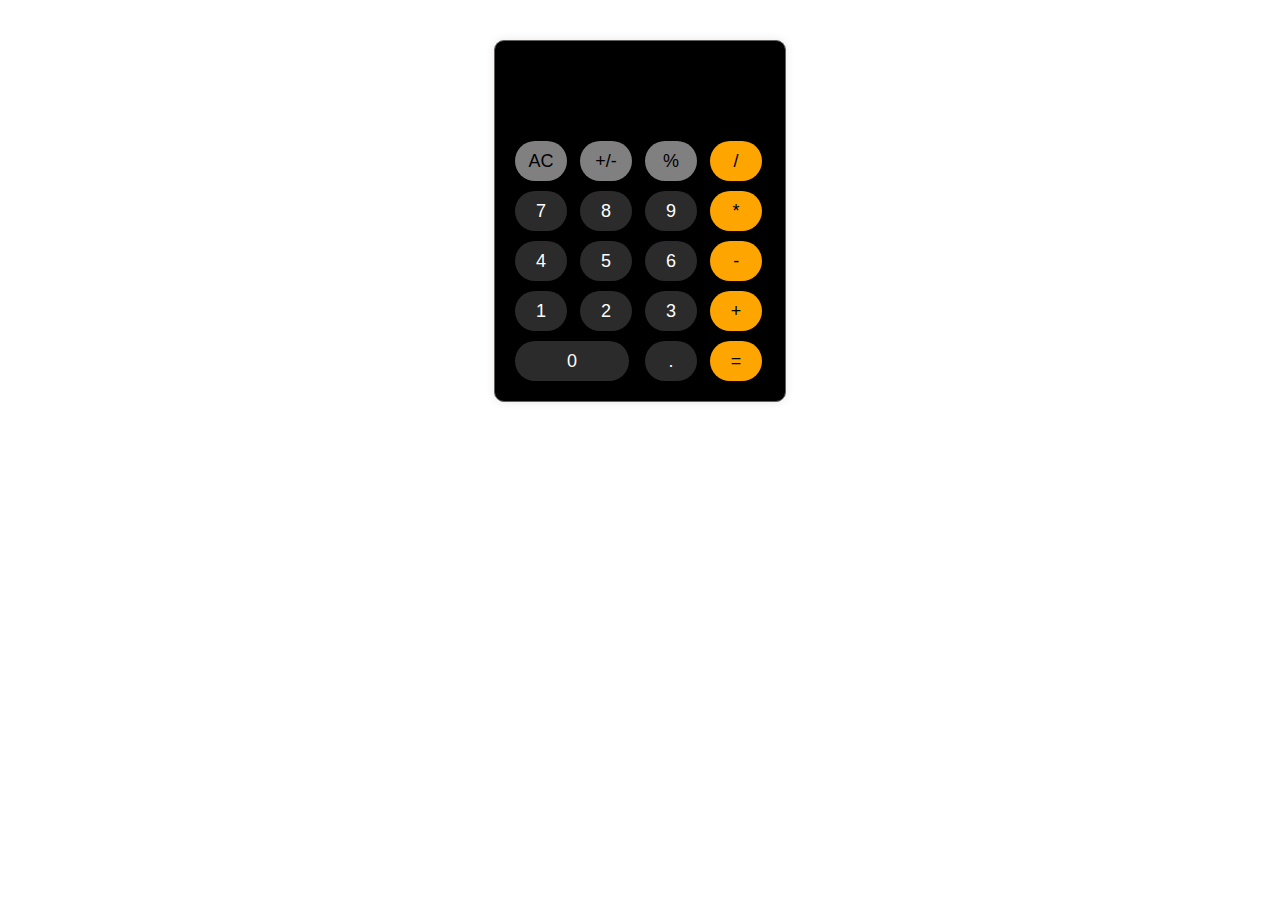
<file: Calculator/index.html>
<!DOCTYPE html>
<html lang="en">
<head>
    <meta charset="UTF-8">
    <meta name="viewport" content="width=device-width, initial-scale=1.0">
    <title>Basic Calculator</title>
    <link rel="stylesheet" href="style.css">
</head>
<body>
    <div class="calculator">
        <input type="text" id="display" readonly>
        <div class="button-grid">
            <button id="clear" class="other">AC</button>
            <button id="plus-minus" class="other">+/-</button>
            <button id="%" class="other">%</button>
            <button id="divide" class="operator">/</button>
            <button id="seven" class="number">7</button>
            <button id="eight" class="number">8</button>
            <button id="nine" class="number">9</button>
            <button id="multiply" class="operator">*</button>
            <button id="four" class="number">4</button> 
            <button id="five" class="number">5</button>
            <button id="six" class="number">6</button>
            <button id="subtract" class="operator">-</button>
            <button id="one" class="number">1</button>
            <button id="two" class="number">2</button>
            <button id="three" class="number">3</button>
            <button id="add" class="operator">+</button>
            <button id="zero" class="number">0</button>
            <button id="decimal">.</button>
            <button id="equals" class="operator">=</button>
        </div>
    </div>

    <script src="script.js"></script>
</body>
</html>
</file>
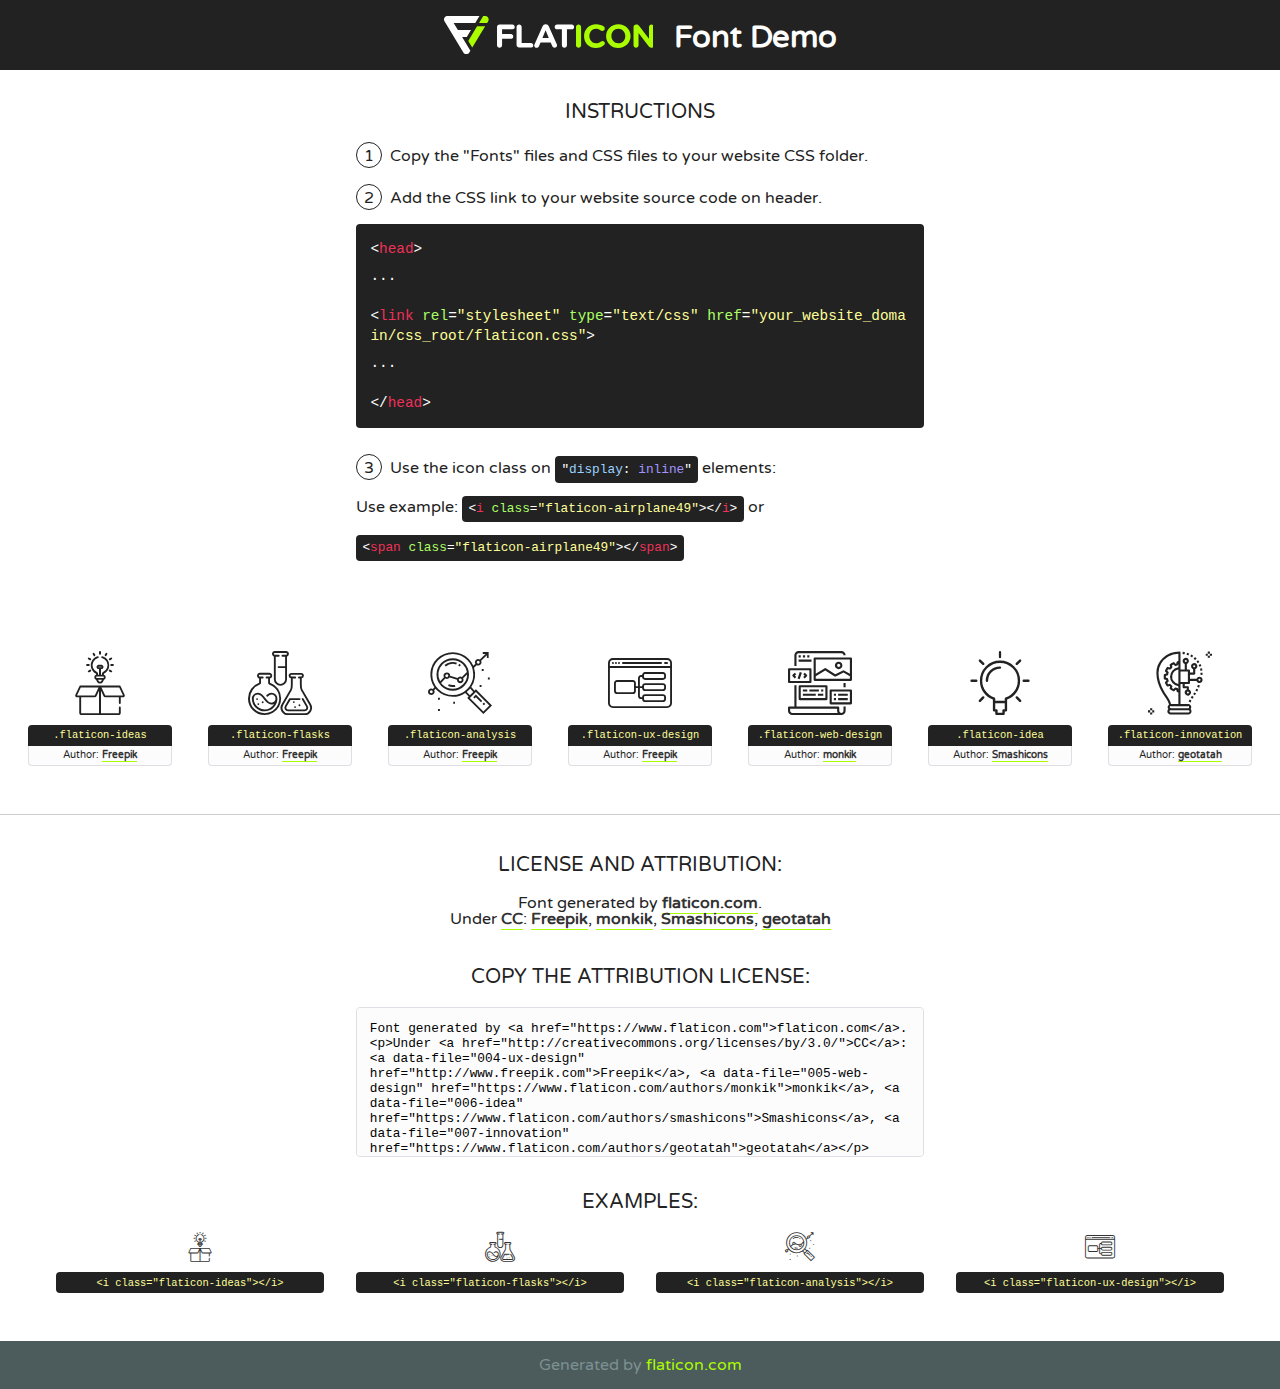
<file: Portfolio/fonts/flaticon/font/flaticon.html>
<!DOCTYPE html>
<!--
  Flaticon icon font: Flaticon
  Creation date: 20/03/2019 02:18
-->
<html>
<!DOCTYPE html>
<html>

<head>
    <title>Flaticon WebFont</title>
    <link href="http://fonts.googleapis.com/css?family=Varela+Round" rel="stylesheet" type="text/css" />
    <link rel="stylesheet" type="text/css" href="flaticon.css">
    <meta charset="UTF-8">
    <style>
    html, body, div, span, applet, object, iframe,
    h1, h2, h3, h4, h5, h6, p, blockquote, pre,
    a, abbr, acronym, address, big, cite, code,
    del, dfn, em, img, ins, kbd, q, s, samp,
    small, strike, strong, sub, sup, tt, var,
    b, u, i, center,
    dl, dt, dd, ol, ul, li,
    fieldset, form, label, legend,
    table, caption, tbody, tfoot, thead, tr, th, td,
    article, aside, canvas, details, embed, 
    figure, figcaption, footer, header, hgroup, 
    menu, nav, output, ruby, section, summary,
    time, mark, audio, video {
        margin: 0;
        padding: 0;
        border: 0;
        font-size: 100%;
        font: inherit;
        vertical-align: baseline;
    }
    /* HTML5 display-role reset for older browsers */
    article, aside, details, figcaption, figure, 
    footer, header, hgroup, menu, nav, section {
        display: block;
    }
    body {
        line-height: 1;
    }
    ol, ul {
        list-style: none;
    }
    blockquote, q {
        quotes: none;
    }
    blockquote:before, blockquote:after,
    q:before, q:after {
        content: '';
        content: none;
    }
    table {
        border-collapse: collapse;
        border-spacing: 0;
    }
    body {
        font-family: 'Varela Round', Helvetica, Arial, sans-serif;
        font-size: 16px;
        color: #222;
    }
    a {
        color: #333;
        border-bottom: 1px solid #a9fd00;
        font-weight: bold;
        text-decoration: none;
    }
    * {
        -moz-box-sizing: border-box;
        -webkit-box-sizing: border-box;
        box-sizing: border-box;
        margin: 0;
        padding: 0;
    }
    [class^="flaticon-"]:before, [class*=" flaticon-"]:before, [class^="flaticon-"]:after, [class*=" flaticon-"]:after {
        font-family: Flaticon;
        font-size: 30px;
        font-style: normal;
        margin-left: 20px;
        color: #333;
    }
    .wrapper {
        max-width: 600px;
        margin: auto;
        padding: 0 1em;
    }
    .title {
        font-size: 1.25em;
        text-align: center;
        margin-bottom: 1em;
        text-transform: uppercase;
    }
    header {
        text-align: center;
        background-color: #222;
        color: #fff;
        padding: 1em;
    }
    header .logo {
        width: 210px;
        height: 38px;
        display: inline-block;
        vertical-align: middle;
        margin-right: 1em;
        border: none;
    }
    header strong {
        font-size: 1.95em;
        font-weight: bold;
        vertical-align: middle;
        margin-top: 5px;
        display: inline-block;
    }
    .demo {
        margin: 2em auto;
        line-height: 1.25em;
    }
    .demo ul li {
        margin-bottom: 1em;
    }
    .demo ul li .num {
        color: #222;
        border-radius: 20px;
        display: inline-block;
        width: 26px;
        padding: 3px;
        height: 26px;
        text-align: center;
        margin-right: 0.5em;
        border: 1px solid #222;
    }
    .demo ul li code {
        background-color: #222;
        border-radius: 4px;
        padding: 0.25em 0.5em;
        display: inline-block;
        color: #fff;
        font-family: Consolas,Monaco,Lucida Console,Liberation Mono,DejaVu Sans Mono,Bitstream Vera Sans Mono,Courier New, monospace;
        font-weight: lighter;
        margin-top: 1em;
        font-size: 0.8em;
        word-break: break-all;
    }
    .demo ul li code.big {
        padding: 1em;
        font-size: 0.9em;
    }
    .demo ul li code .red {
        color: #EF3159;
    }
    .demo ul li code .green {
        color: #ACFF65;
    }
    .demo ul li code .yellow {
        color: #FFFF99;
    }
    .demo ul li code .blue {
        color: #99D3FF;
    }
    .demo ul li code .purple {
        color: #A295FF;
    }
    .demo ul li code .dots {
        margin-top: 0.5em;
        display: block;
    }
    #glyphs {
        border-bottom: 1px solid #ccc;
        padding: 2em 0;
        text-align: center;
    }
    .glyph {
        display: inline-block;
        width: 9em;
        margin: 1em;
        text-align: center;
        vertical-align: top;
        background: #FFF;
    }
    .glyph .glyph-icon {
        padding: 10px;
        display: block;
        font-family:"Flaticon";
        font-size: 64px;
        line-height: 1;
    }
    .glyph .glyph-icon:before {
        font-size: 64px;
        color: #222;
        margin-left: 0;
    }
    .class-name {
        font-size: 0.65em;
        background-color: #222;
        color: #fff;
        border-radius: 4px 4px 0 0;
        padding: 0.5em;
        color: #FFFF99;
        font-family: Consolas,Monaco,Lucida Console,Liberation Mono,DejaVu Sans Mono,Bitstream Vera Sans Mono,Courier New, monospace;
    }
    .author-name {
        font-size: 0.6em;
        background-color: #fcfcfd;
        border: 1px solid #DEDEE4;
        border-top: 0;
        border-radius: 0 0 4px 4px;
        padding: 0.5em;
    }
    .class-name:last-child {
        font-size: 10px;
        color:#888;
    }
    .class-name:last-child a {
        font-size: 10px;
        color:#555;
    }
    .class-name:last-child a:hover {
        color:#a9fd00;
    }
    .glyph > input {
        display: block;
        width: 100px;
        margin: 5px auto;
        text-align: center;
        font-size: 12px;
        cursor: text;
    }
    .glyph > input.icon-input {
        font-family:"Flaticon";
        font-size: 16px;
        margin-bottom: 10px;
    }
    .attribution .title {
        margin-top: 2em;
    }
    .attribution textarea {
        background-color: #fcfcfd;
        padding: 1em;
        border: none;
        box-shadow: none;
        border: 1px solid #DEDEE4;
        border-radius: 4px;
        resize: none;
        width: 100%;
        height: 150px;
        font-size: 0.8em;
        font-family: Consolas,Monaco,Lucida Console,Liberation Mono,DejaVu Sans Mono,Bitstream Vera Sans Mono,Courier New, monospace;
        -webkit-appearance: none;
    }
    .iconsuse {
        margin: 2em auto;
        text-align: center;
        max-width: 1200px;
    }
    .iconsuse:after {
        content: '';
        display: table;
        clear: both;
    }
    .iconsuse .image {
        float: left;
        width: 25%;
        padding: 0 1em;
    }
    .iconsuse .image p {
        margin-bottom: 1em;
    }
    .iconsuse .image span {
        display: block;
        font-size: 0.65em;
        background-color: #222;
        color: #fff;
        border-radius: 4px;
        padding: 0.5em;
        color: #FFFF99;
        margin-top: 1em;
        font-family: Consolas,Monaco,Lucida Console,Liberation Mono,DejaVu Sans Mono,Bitstream Vera Sans Mono,Courier New, monospace;
    }
    #footer {
        text-align: center;
        background-color: #4C5B5C;
        color: #7c9192;
        padding: 1em;
    }
    #footer a {
        border: none;
        color: #a9fd00;
        font-weight: normal;
    }
    @media (max-width: 960px) {
        .iconsuse .image {
            width: 50%;
        }
    }
    @media (max-width: 560px) {
        .iconsuse .image {
            width: 100%;
        }
    }
    </style>
</head>

<body class="characters-off">

    <header>
        <a href="https://www.flaticon.com" target="_blank" class="logo">
            <svg version="1.1" xmlns="http://www.w3.org/2000/svg" xmlns:xlink="http://www.w3.org/1999/xlink" xmlns:a="http://ns.adobe.com/AdobeSVGViewerExtensions/3.0/" viewBox="0 0 560.875 102.036" enable-background="new 0 0 560.875 102.036" xml:space="preserve">
                <defs>
                </defs>
                <g>
                    <g class="letters">
                        <path fill="#ffffff" d="M141.596,29.675c0-3.777,2.985-6.767,6.764-6.767h34.438c3.426,0,6.15,2.728,6.15,6.15
                        c0,3.43-2.724,6.149-6.15,6.149h-27.674v13.091h23.719c3.429,0,6.151,2.724,6.151,6.15c0,3.43-2.723,6.149-6.151,6.149h-23.719
                        v17.574c0,3.773-2.986,6.761-6.764,6.761c-3.779,0-6.764-2.989-6.764-6.761V29.675z"></path>
                        <path fill="#ffffff" d="M193.844,29.149c0-3.781,2.985-6.767,6.764-6.767c3.776,0,6.763,2.985,6.763,6.767v42.957h25.039
                        c3.426,0,6.149,2.726,6.149,6.153c0,3.425-2.723,6.15-6.149,6.15h-31.802c-3.779,0-6.764-2.986-6.764-6.768V29.149z"></path>
                        <path fill="#ffffff" d="M241.891,75.71l21.438-48.407c1.492-3.341,4.215-5.357,7.906-5.357h0.792
                        c3.686,0,6.323,2.017,7.815,5.357l21.439,48.407c0.436,0.967,0.701,1.845,0.701,2.723c0,3.602-2.809,6.501-6.414,6.501
                        c-3.161,0-5.269-1.845-6.499-4.655l-4.132-9.661h-27.059l-4.301,10.102c-1.144,2.631-3.426,4.214-6.237,4.214
                        c-3.517,0-6.24-2.81-6.24-6.325C241.1,77.64,241.451,76.677,241.891,75.71z M279.932,58.666l-8.521-20.297l-8.526,20.297H279.932
                        z"></path>
                        <path fill="#ffffff" d="M314.864,35.387H301.86c-3.429,0-6.239-2.813-6.239-6.238c0-3.429,2.811-6.24,6.239-6.24h39.533
                        c3.426,0,6.237,2.811,6.237,6.24c0,3.425-2.811,6.238-6.237,6.238h-13.001v42.785c0,3.773-2.99,6.761-6.764,6.761
                        c-3.779,0-6.764-2.989-6.764-6.761V35.387z"></path>
                        <path fill="#A9FD00" d="M352.615,29.149c0-3.781,2.985-6.767,6.767-6.767c3.774,0,6.761,2.985,6.761,6.767v49.024
                        c0,3.773-2.987,6.761-6.761,6.761c-3.781,0-6.767-2.989-6.767-6.761V29.149z"></path>
                        <path fill="#A9FD00" d="M374.132,53.836v-0.179c0-17.481,13.178-31.801,32.065-31.801c9.22,0,15.459,2.458,20.557,6.238
                        c1.402,1.054,2.637,2.985,2.637,5.357c0,3.692-2.985,6.59-6.681,6.59c-1.845,0-3.071-0.702-4.044-1.319
                        c-3.776-2.813-7.729-4.393-12.562-4.393c-10.364,0-17.831,8.611-17.831,19.154v0.173c0,10.542,7.291,19.329,17.831,19.329
                        c5.715,0,9.492-1.756,13.359-4.834c1.049-0.874,2.458-1.491,4.039-1.491c3.429,0,6.325,2.813,6.325,6.236
                        c0,2.106-1.056,3.78-2.282,4.834c-5.539,4.834-12.036,7.733-21.878,7.733C387.572,85.464,374.132,71.493,374.132,53.836z"></path>
                        <path fill="#A9FD00" d="M433.009,53.836v-0.179c0-17.481,13.79-31.801,32.766-31.801c18.981,0,32.592,14.143,32.592,31.628v0.173
                        c0,17.483-13.785,31.807-32.769,31.807C446.625,85.464,433.009,71.32,433.009,53.836z M484.224,53.836v-0.179
                        c0-10.539-7.725-19.326-18.626-19.326c-10.893,0-18.449,8.611-18.449,19.154v0.173c0,10.542,7.73,19.329,18.626,19.329
                        C476.676,72.986,484.224,64.378,484.224,53.836z"></path>
                        <path fill="#A9FD00" d="M506.233,29.321c0-3.774,2.99-6.763,6.767-6.763h1.401c3.252,0,5.183,1.583,7.029,3.953l26.093,34.265
                        V29.059c0-3.692,2.99-6.677,6.681-6.677c3.683,0,6.671,2.985,6.671,6.677v48.934c0,3.78-2.987,6.765-6.764,6.765h-0.436
                        c-3.257,0-5.188-1.581-7.034-3.953l-27.056-35.492v32.944c0,3.687-2.985,6.676-6.678,6.676c-3.683,0-6.673-2.989-6.673-6.676
                        V29.321z"></path>
                    </g>
                    <g class="insignia">
                        <path fill="#ffffff" d="M48.372,56.137h12.517l11.156-18.537H37.186L25.688,18.539h57.825L94.668,0H9.271
                        C5.925,0,2.842,1.801,1.198,4.716c-1.644,2.907-1.593,6.482,0.134,9.343l50.38,83.501c1.678,2.781,4.689,4.476,7.938,4.476
                        c3.246,0,6.257-1.695,7.935-4.476l2.898-4.804L48.372,56.137z"></path>
                        <g class="i">
                            <path fill="#A9FD00" d="M93.575,18.539h0.031v0.004l21.652,0.004l2.705-4.488c1.727-2.861,1.778-6.436,0.133-9.343
                            C116.454,1.801,113.371,0,110.026,0h-5.294L93.575,18.539z"></path>
                            <polygon fill="#A9FD00" points="88.291,27.356 64.725,66.486 75.519,84.404 109.942,27.356"></polygon>
                        </g>
                    </g>
                </g>
            </svg>
        </a>
        <strong>Font Demo</strong>
    </header>


    <section class="demo wrapper">

        <p class="title">Instructions</p>

        <ul>
            <li>
                <span class="num">1</span>Copy the "Fonts" files and CSS files to your website CSS folder.
            </li>
            <li>
                <span class="num">2</span>Add the CSS link to your website source code on header.
                <code class="big">
                    &lt;<span class="red">head</span>&gt;
                    <br/><span class="dots">...</span>
                    <br/>&lt;<span class="red">link</span> <span class="green">rel</span>=<span class="yellow">"stylesheet"</span> <span class="green">type</span>=<span class="yellow">"text/css"</span> <span class="green">href</span>=<span class="yellow">"your_website_domain/css_root/flaticon.css"</span>&gt;
                    <br/><span class="dots">...</span>
                    <br/>&lt;/<span class="red">head</span>&gt;
                </code>
            </li>

            <li>
                <p>
                    <span class="num">3</span>Use the icon class on <code>"<span class="blue">display</span>:<span class="purple"> inline</span>"</code> elements:
                    <br />
                    Use example: <code>&lt;<span class="red">i</span> <span class="green">class</span>=<span class="yellow">&quot;flaticon-airplane49&quot;</span>&gt;&lt;/<span class="red">i</span>&gt;</code> or <code>&lt;<span class="red">span</span> <span class="green">class</span>=<span class="yellow">&quot;flaticon-airplane49&quot;</span>&gt;&lt;/<span class="red">span</span>&gt;</code>
            </li>
        </ul>

    </section>




   <section id="glyphs">          
    
      
        <div class="glyph"><div class="glyph-icon flaticon-ideas"></div>
            <div class="class-name">.flaticon-ideas</div>
            <div class="author-name">Author: <a data-file="001-ideas" href="http://www.freepik.com">Freepik</a> </div> 
        </div>        
        
        <div class="glyph"><div class="glyph-icon flaticon-flasks"></div>
            <div class="class-name">.flaticon-flasks</div>
            <div class="author-name">Author: <a data-file="002-flasks" href="http://www.freepik.com">Freepik</a> </div> 
        </div>        
        
        <div class="glyph"><div class="glyph-icon flaticon-analysis"></div>
            <div class="class-name">.flaticon-analysis</div>
            <div class="author-name">Author: <a data-file="003-analysis" href="http://www.freepik.com">Freepik</a> </div> 
        </div>        
        
        <div class="glyph"><div class="glyph-icon flaticon-ux-design"></div>
            <div class="class-name">.flaticon-ux-design</div>
            <div class="author-name">Author: <a data-file="004-ux-design" href="http://www.freepik.com">Freepik</a> </div> 
        </div>        
        
        <div class="glyph"><div class="glyph-icon flaticon-web-design"></div>
            <div class="class-name">.flaticon-web-design</div>
            <div class="author-name">Author: <a data-file="005-web-design" href="https://www.flaticon.com/authors/monkik">monkik</a> </div> 
        </div>        
        
        <div class="glyph"><div class="glyph-icon flaticon-idea"></div>
            <div class="class-name">.flaticon-idea</div>
            <div class="author-name">Author: <a data-file="006-idea" href="https://www.flaticon.com/authors/smashicons">Smashicons</a> </div> 
        </div>        
        
        <div class="glyph"><div class="glyph-icon flaticon-innovation"></div>
            <div class="class-name">.flaticon-innovation</div>
            <div class="author-name">Author: <a data-file="007-innovation" href="https://www.flaticon.com/authors/geotatah">geotatah</a> </div> 
        </div>        
        

    </section>



    <section class="attribution wrapper"   style="text-align:center;">

      <div class="title">License and attribution:</div><div class="attrDiv">Font generated by <a href="https://www.flaticon.com">flaticon.com</a>. <div><p>Under <a href="http://creativecommons.org/licenses/by/3.0/">CC</a>: <a data-file="004-ux-design" href="http://www.freepik.com">Freepik</a>, <a data-file="005-web-design" href="https://www.flaticon.com/authors/monkik">monkik</a>, <a data-file="006-idea" href="https://www.flaticon.com/authors/smashicons">Smashicons</a>, <a data-file="007-innovation" href="https://www.flaticon.com/authors/geotatah">geotatah</a></p>  </div>
      </div>
      <div class="title">Copy the Attribution License:</div>

    <textarea onclick="this.focus();this.select();">Font generated by &lt;a href=&quot;https://www.flaticon.com&quot;&gt;flaticon.com&lt;/a&gt;. <p>Under <a href="http://creativecommons.org/licenses/by/3.0/">CC</a>: <a data-file="004-ux-design" href="http://www.freepik.com">Freepik</a>, <a data-file="005-web-design" href="https://www.flaticon.com/authors/monkik">monkik</a>, <a data-file="006-idea" href="https://www.flaticon.com/authors/smashicons">Smashicons</a>, <a data-file="007-innovation" href="https://www.flaticon.com/authors/geotatah">geotatah</a></p>  
     </textarea>

    </section>

    <section class="iconsuse">

          <div class="title">Examples:</div>            
             
            <div class="image">
                <p>
                    <i class="glyph-icon flaticon-ideas"></i> 
                    <span>&lt;i class=&quot;flaticon-ideas&quot;&gt;&lt;/i&gt;</span>
                </p>
            </div>
            
            <div class="image">
                <p>
                    <i class="glyph-icon flaticon-flasks"></i> 
                    <span>&lt;i class=&quot;flaticon-flasks&quot;&gt;&lt;/i&gt;</span>
                </p>
            </div>
            
            <div class="image">
                <p>
                    <i class="glyph-icon flaticon-analysis"></i> 
                    <span>&lt;i class=&quot;flaticon-analysis&quot;&gt;&lt;/i&gt;</span>
                </p>
            </div>
            
            <div class="image">
                <p>
                    <i class="glyph-icon flaticon-ux-design"></i> 
                    <span>&lt;i class=&quot;flaticon-ux-design&quot;&gt;&lt;/i&gt;</span>
                </p>
            </div>
                       
        </div>
                            
    </section>

<div id="footer">
    <div>Generated by <a href="https://www.flaticon.com">flaticon.com</a>
    </div>
</div>



</body>
</html>
</file>
<file: Calculator/style.css>
.calculator {
    width: 250px;
    margin: 40px auto;
    padding: 20px;
    border: 1px solid #646161;
    border-radius: 10px;
    box-shadow: 0 0 10px rgba(0, 0, 0, 0.1);
    background-color: black;
}
.number, #decimal{
    background-color: rgb(44, 43, 43);
    color:white;
    
}

.other{
    background-color: gray;
}

.operator{
    background-color: orange
}

#zero{
    grid-column: span 2;
}

#display {
    width: 92%;
    height: 40px;
    padding: 10px;
    margin-bottom: 20px;
    font-size: 24px;
    text-align: right;
    border: none;
    border-radius: 10px;
    box-shadow: 0 0 10px rgba(0, 0, 0, 0.1);
    background-color: black;
    color:white;
}

.button-grid {
    display: grid;
    grid-template-columns: repeat(4, 1fr);
    grid-gap: 10px;
}

button {
    width: 95%;
    height: 40px;
    padding: 10px;
    font-size: 18px;
    border: none;
    border-radius: 100px;
    background-color: #110707;
    cursor: pointer;

}

.operator:hover{
    background-color:rgb(216, 174, 96)
}
.other:hover{
    background-color:rgb(223, 218, 208)
}
.number:hover,#decimal:hover {
    background-color: #423f3f;
}

button:active {
    background-color: #aaa;
}
</file>
<file: Portfolio/fonts/flaticon/font/flaticon.css>
/*
  	Flaticon icon font: Flaticon
  	Creation date: 20/03/2019 02:18
  	*/

@font-face {
  font-family: "Flaticon";
  src: url("./Flaticon.eot");
  src: url("./Flaticon.eot?#iefix") format("embedded-opentype"),
       url("./Flaticon.woff2") format("woff2"),
       url("./Flaticon.woff") format("woff"),
       url("./Flaticon.ttf") format("truetype"),
       url("./Flaticon.svg#Flaticon") format("svg");
  font-weight: normal;
  font-style: normal;
}

@media screen and (-webkit-min-device-pixel-ratio:0) {
  @font-face {
    font-family: "Flaticon";
    src: url("./Flaticon.svg#Flaticon") format("svg");
  }
}

[class^="flaticon-"]:before, [class*=" flaticon-"]:before,
[class^="flaticon-"]:after, [class*=" flaticon-"]:after {   
  font-family: Flaticon;
        font-size: 20px;
font-style: normal;
margin-left: 20px;
}

.flaticon-ideas:before { content: "\f100"; }
.flaticon-flasks:before { content: "\f101"; }
.flaticon-analysis:before { content: "\f102"; }
.flaticon-ux-design:before { content: "\f103"; }
.flaticon-web-design:before { content: "\f104"; }
.flaticon-idea:before { content: "\f105"; }
.flaticon-innovation:before { content: "\f106"; }
</file>
